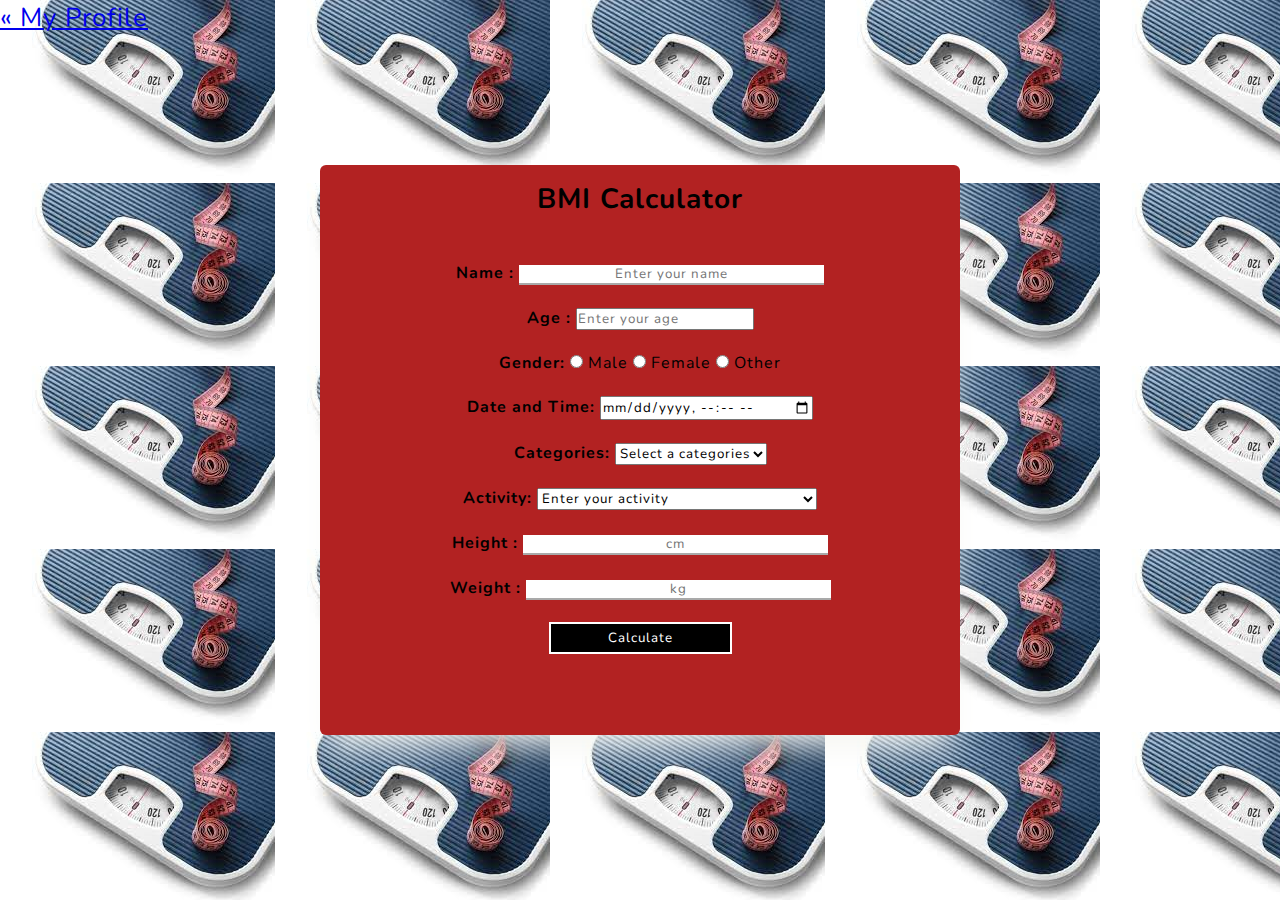
<file: index.html>
<!DOCTYPE html>
<html lang="en">
    <!-- By Sakina Shazleena -->

<head>
    <meta charset="UTF-8">
    <meta http-equiv="X-UA-Compatible" content="IE=edge">
    <meta name="viewport" content="width=device-width, initial-scale=1.0">
    <title>BMI Calculator</title>
    <link rel="stylesheet" href="style.css">
    <script defer src="main.js" ></script>
</head>
<body>
   
    <a href="file:///C:/XAMP%20FILE/htdocs/profile/Myprofile.html" style="font-size:26px" class="previous">&laquo; My Profile</a>
    <div class="wrapper">
        <h2>BMI Calculator</h2><br><br>
        
       
        <div class="input">
            <label for="name"><strong>Name : </strong></label>
            <input type="text" placeholder = "Enter your name" id="name" required>
        </div><br>

        <div class="input">
            <label for="age"><strong>Age : </strong></label>
            <input type="number" placeholder = "Enter your age" id="age" required>
        </div><br>

        <div class="input">

            <label for="gender"><strong>Gender:</strong></label>

            <input type="radio" id="male" name="gender" value="male" required>
            <label for="male">Male</label>

            <input type="radio" id="female" name="gender" value="female" required>
            <label for="female">Female</label>

            <input type="radio" id="other" name="gender" value="other" required>
            <label for="other">Other</label><br><br>
            </label>

        </div>

        <div class="input">
            <label for="datetime" > <strong>Date and Time:</strong></label>
            <input type="datetime-local" id="datetime" name="datetime">
        </div><br>

        <div class="input">
            <label for="categories"><strong>Categories:</strong></label>
            <select id="categories" name="categories" required>
            <option value=""disabled selected>Select a categories</option>
            <option value="Kid">Kid</option>
            <option value="Teenager">Teenager</option>
            <option value="Adult">Adult</option>
            <option value="Others">Others</option>
            </select>
        </div><br>
         
        <div class="input">
            <label for="activity"><strong>Activity:</strong></label>
            <select id="activity" name="activity" required>
            <option value="" disabled selected>  Enter your activity  </option>
            <option value="Sedentary">Sedentary : Little or No excersice</option>
            <option value="Lightly">Lightly : Exercise 1-3 time days/week</option>
            <option value="Others">Others</option>
            </select>
        </div><br>

        <div class="input">
            <label for="height"><strong>Height : </strong></label>
            <input type="text" placeholder = "cm" id="height" required>
            <span id="height_error"></span>
        </div><br>
        
        
        <div class="input">
            <label for="weight"><strong>Weight : </strong></label>
            <input type="text" placeholder = "kg" id="weight" required>
            <span id="weight_error"></span>
        </div><br>
        


        <div class="submit">
            <button id="btn">Calculate</button><br><br>
            <p id="output"></p>

        </div>

        <div class="result"><br>
            <p id="demo"></p>
        </div>

        
    </div>
</body>
</html
</file>
<file: style.css>
@import url('https://fonts.googleapis.com/css2?family=Nunito&display=swap');


*{
    margin: 0;
    padding: 0;
    box-sizing: border-box;
    font-family: 'Nunito', sans-serif;
    letter-spacing: 1px; 
}
body{
    min-height: 100vh;
    background: url(images.jpeg);
}
span{
    color: rgb(128, 0, 0);
}
.wrapper{
    position: absolute;
    top: 50%;
    left: 50%;
    transform: translate(-50%, -50%);
    padding: 15px;
    width: 50%;
    border-radius: 6px;
    background-color: firebrick;
    box-shadow: rgb(245, 245, 241) 0px 20px 30px -10px;
    text-align: center;
}

input[type='text']{
    border: none;
    border-bottom: 2px solid darkgray;
    color: firebrick;
    width: 50%;
    text-align: center;
}
input [type ='text'] focus{
    border-bottom: 2px solid firebrick;
}
input[type='submit']{
    border: none;
    background-color: firebrick;
    color: whitesmoke;
    cursor:pointer;
}
h2 {
    color: rgb(0, 0, 0);
    font-size: 28px;
    font-weight: bold;

}
.result{
    padding: 0;

}

button{
    color: white;
    padding: 10px;
    border: 2px solid white;
    background: rgb(0, 0, 0);
    display: block;
    margin-top: 10%;
    cursor: pointer;
    width: 30%;
    padding: 5px 0;
    text-align: center;
    margin: auto;
    display: flex;
    justify-content: center;
}
</file>
